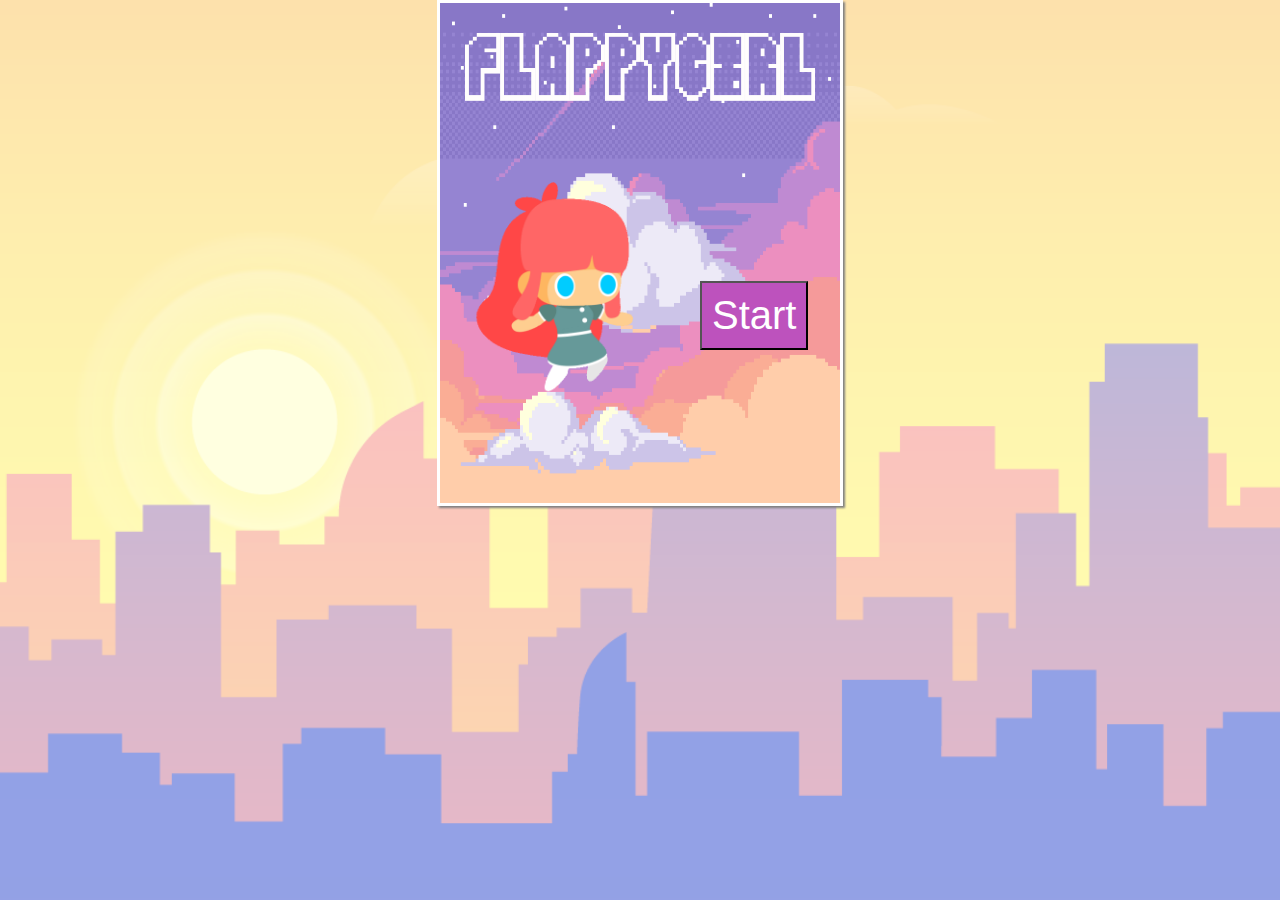
<file: index.html>
<!DOCTYPE html>
<html lang="en">
<head>
    <meta charset="UTF-8">
    <meta http-equiv="X-UA-Compatible" content="IE=edge">
    <meta name="viewport" content="width=device-width, initial-scale=1.0">
    <title>Intro Screen</title>
    <link rel="stylesheet" href="css/game3.css"> 
</head>
<body>
    <div id="intro">
        <div id="title">
            <img class="title" src="images/flappybirdy-regular.png">
        </div>
        <div id="start">
            <a href="game3.html">
                <button>Start</button>
            </a>
        </div>
        <div id="char">
            <img class="char" src="images/ezgif.com-gif-maker.gif">
        </div>
    </div>
    <script src="js/game3.js"></script>
</body>
</html>
</file>
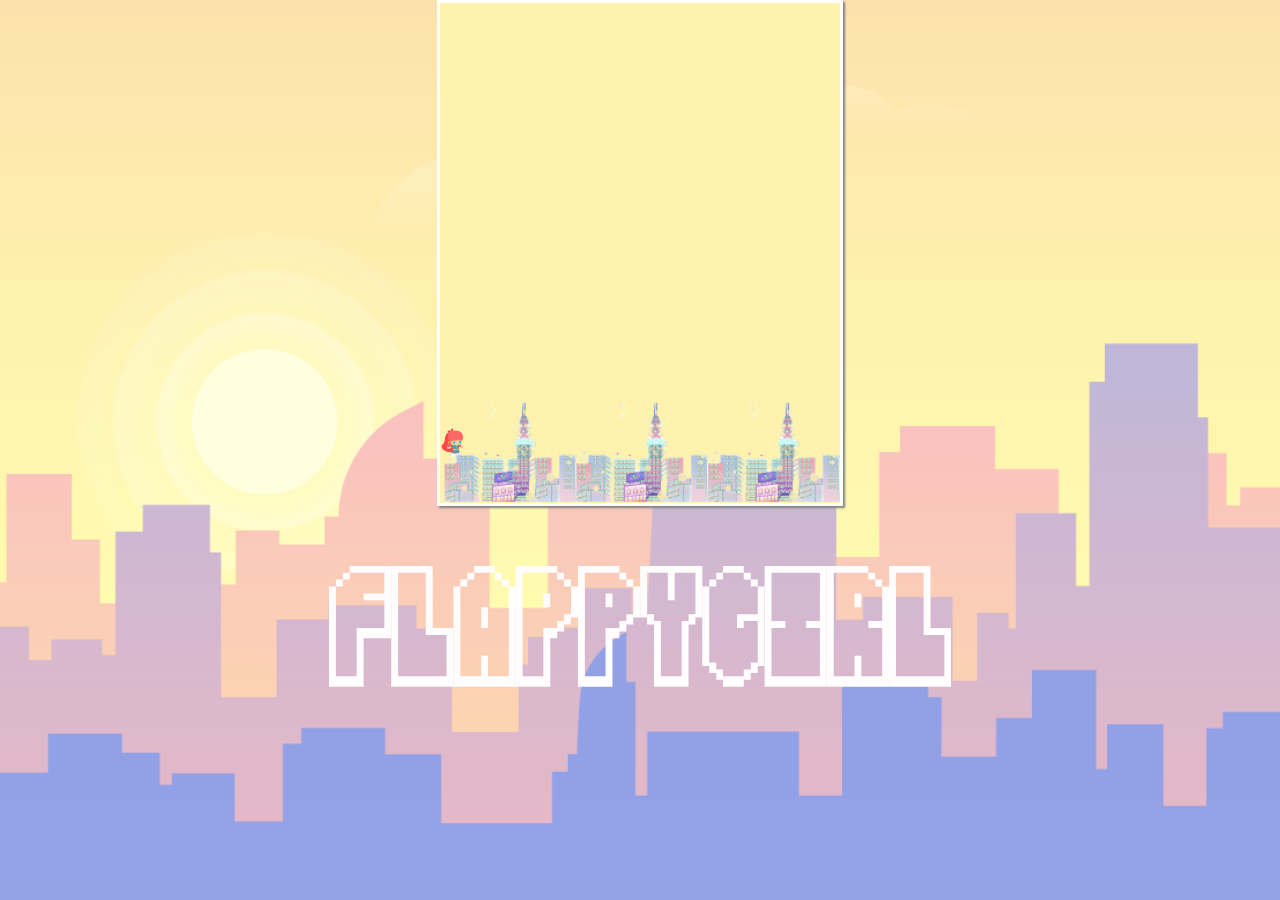
<file: game3.html>
<!DOCTYPE html>
<html lang="en" onclick="jump()">
<head>
    <meta charset="UTF-8">
    <meta http-equiv="X-UA-Compatible" content="IE=edge">
    <meta name="viewport" content="width=device-width, initial-scale=1.0">
    <title>Flappy Girl</title>
    <link rel="stylesheet" href="css/game3.css"> 
</head>
<body>
    
    <div id="game">
        <div id="block"></div>
        <div id="hole"></div>
        <div id="character"></div>
    </div>

    <div id="img">
        <img src="images/flappybirdy-regular.png">
    </div>

    <script src="js/game3.js"></script>
</body>
</html>
</file>
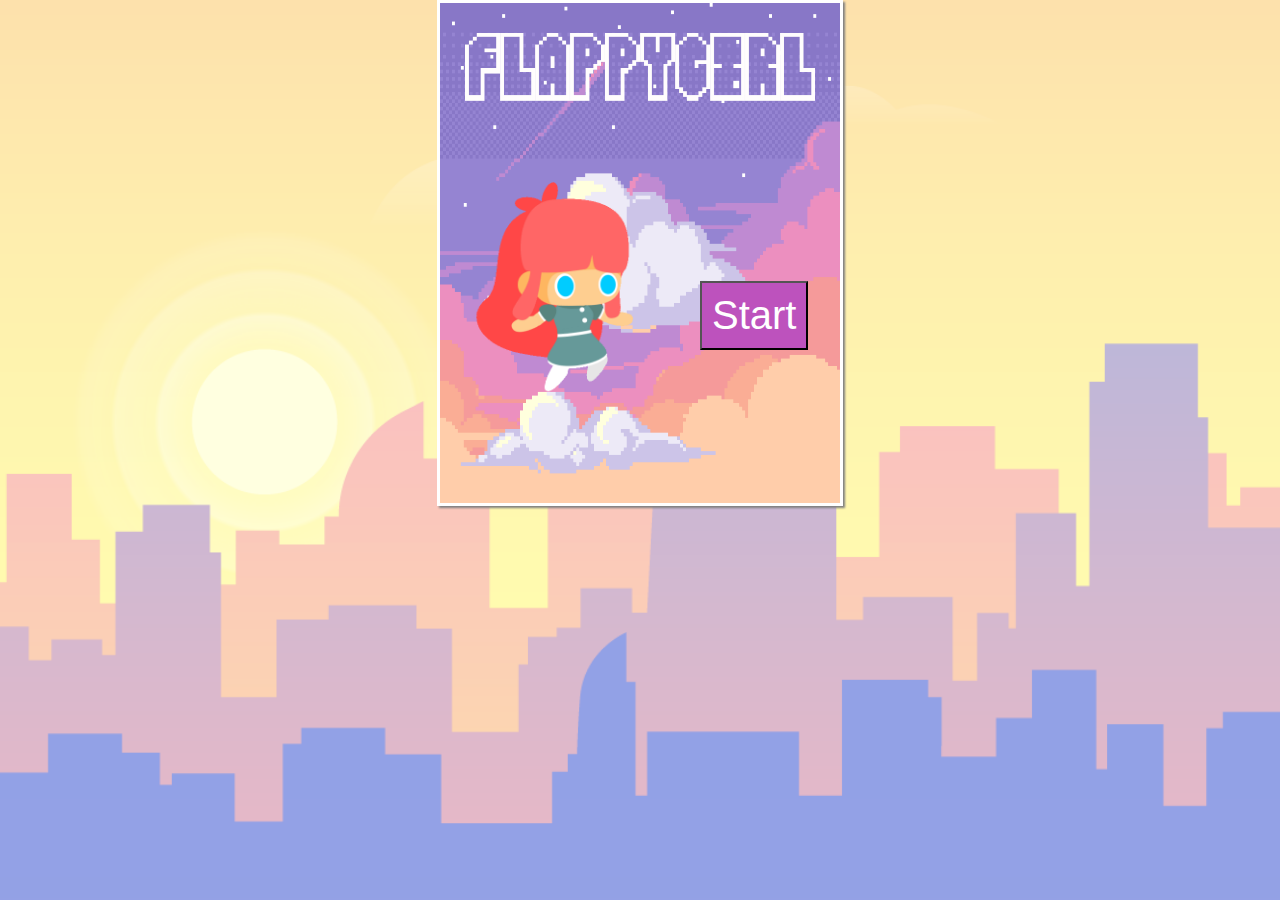
<file: intro.html>
<!DOCTYPE html>
<html lang="en">
<head>
    <meta charset="UTF-8">
    <meta http-equiv="X-UA-Compatible" content="IE=edge">
    <meta name="viewport" content="width=device-width, initial-scale=1.0">
    <title>Intro Screen</title>
    <link rel="stylesheet" href="css/game3.css"> 
</head>
<body>
    <div id="intro">
        <div id="title">
            <img class="title" src="images/flappybirdy-regular.png">
        </div>
        <div id="start">
            <a href="game3.html">
                <button>Start</button>
            </a>
        </div>
        <div id="char">
            <img class="char" src="images/ezgif.com-gif-maker.gif">
        </div>
    </div>
</body>
</html>
</file>
<file: css/game3.css>
*{
    padding: 0;
    margin: 0;
}

body {
    margin: 0;
    overflow: hidden;
}


body {
    background: url("../images/HEROSCREEN.CC-07112021CITYSCAPE-SUN-1.png") no-repeat center center fixed;
    height: 100%;
    background-size: cover;
    overflow: hidden;
}

#game{
    width: 400px;
    height: 500px;
    background: url("../images/back2.png") no-repeat center;
    background-size: 400px 500px;
    background-color: #fef2ae;
    border: 3px solid white;
    box-shadow: 2px 2px 2px grey;
    margin: auto; 
    overflow: hidden;
}

#block {
    width: 50px;
    height: 500px;
    background: url("../images/pinkblock.jpg");
    background-size: contain;
    position: relative;
    left: 400px;
    animation: block 2s infinite linear;
}
@keyframes block{
    0%{left:400px}
    100%{left:-50px}
}

#hole{
    width: 50px;
    height: 150px;
    background: url('../images/thhree.png');
    background-size: 50px 150px;
    position: relative;
    left: 400px;
    top: -500px;
    animation: block 2s infinite linear;
    background-repeat: no-repeat;
}

#character{
    width: 40px;
    height: 30px;
    position: absolute;
    background: url("../images/Jump.png");
    background-size: contain;
    background-repeat: no-repeat;
}

#img {
    margin-top: 60px;
}
img{
    display: block;
    margin-left: auto;
    margin-right: auto;
}


#intro {
    width: 400px;
    height: 500px;
    border: 3px solid white;
    margin: auto; 
    overflow: hidden;
    background: url("../images/introbackground.png") no-repeat center;
    background-size: 400px 500px;
    box-shadow: 2px 2px 2px grey;
}

#char{
    width: 60%;
    float: left;
    margin-top: 80px;

}
.char {
    width: 200px;
}

#start {
    width: 15%;
    float: right;
    margin-top: 180px;
    margin-right: 80px;
}

button {
    font-size: 40px;
    color: white;
    background-color: rgb(189, 82, 189);
    padding: 10px;
}

button:hover {
    background-color: black;
}

.title {
    width: 350px;
    margin-top: 30px;
}
</file>
